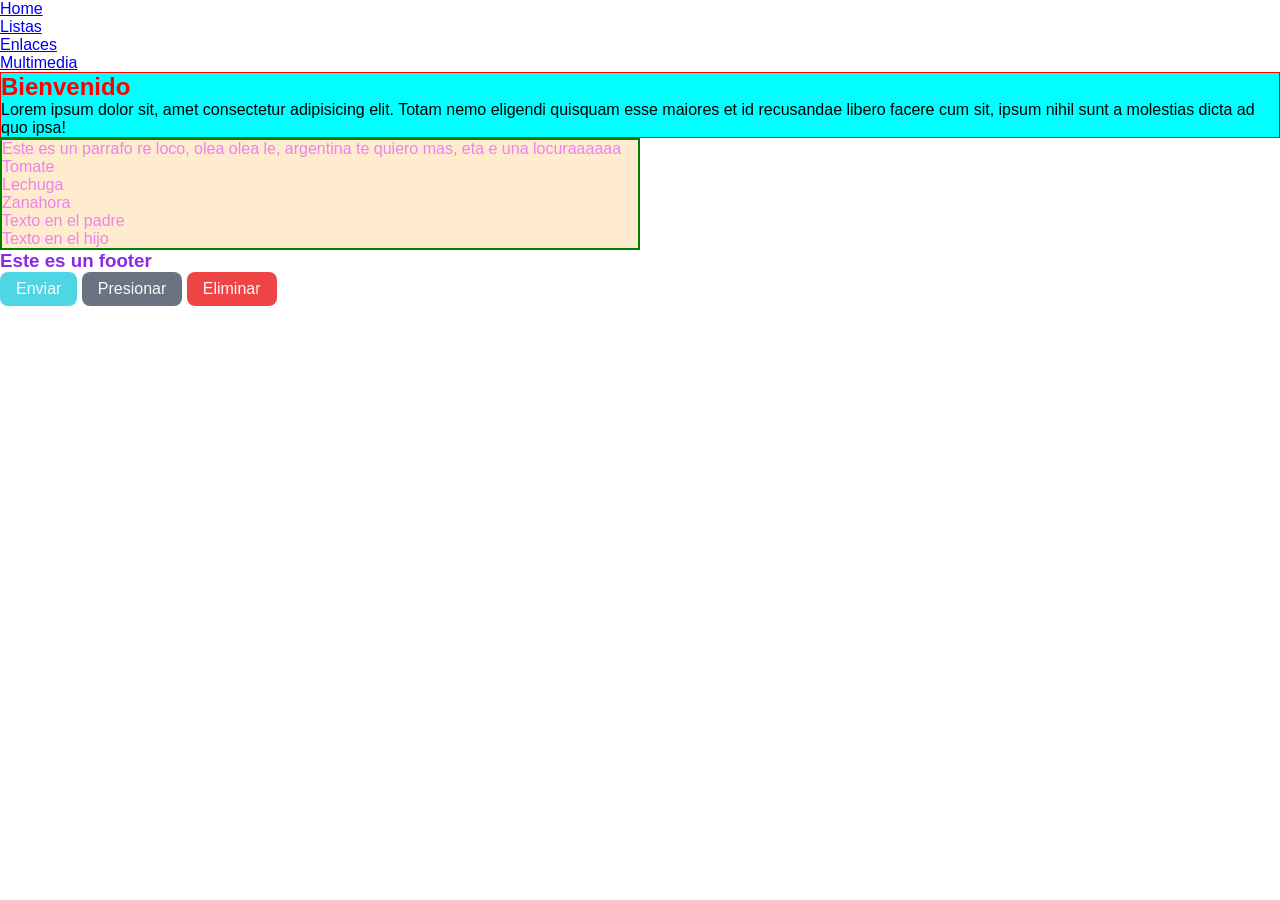
<file: index.html>
<!doctype html>
<html lang="en">
  <head>
    <meta charset="UTF-8" />
    <meta name="viewport" content="width=device-width, initial-scale=1.0" />
    <link rel="stylesheet" href="./css/styles.css" />
    <title>Mi tienda</title>
  </head>
  <body>
    <header>
      <header>
        <ul>
          <li><a href="./index.html">Home</a></li>
          <li><a href="./pages/listas.html">Listas</a></li>
          <li><a href="./pages/enlaces.html">Enlaces</a></li>
          <li><a href="./pages/multimedia.html">Multimedia</a></li>
        </ul>
      </header>
    </header>
    <main>
      <section class="seccion-1">
        <h2>Bienvenido</h2>
        <p class="parrafo">
          Lorem ipsum dolor sit, amet consectetur adipisicing elit. Totam nemo
          eligendi quisquam esse maiores et id recusandae libero facere cum sit,
          ipsum nihil sunt a molestias dicta ad quo ipsa!
        </p>
      </section>
      <section class="seccion-2">
        <p class="parrafo-1">
          Este es un parrafo re loco, olea olea le, argentina te quiero mas, eta
          e una locuraaaaaa
        </p>
        <ul>
          <li>Tomate</li>
          <li>Lechuga</li>
          <li>Zanahora</li>
        </ul>
        <div class="padre">
          Texto en el padre
          <p class="hijo">Texto en el hijo</p>
        </div>
      </section>
    </main>
    <footer class="footer">
      <h3 id="footer-principal">Este es un footer</h3>
      <button class="btn primary" type="submit">Enviar</button>
      <button class="btn secondary" type="submit">Presionar</button>
      <button class="btn danger" type="submit">Eliminar</button>
    </footer>
  </body>
</html>
</file>
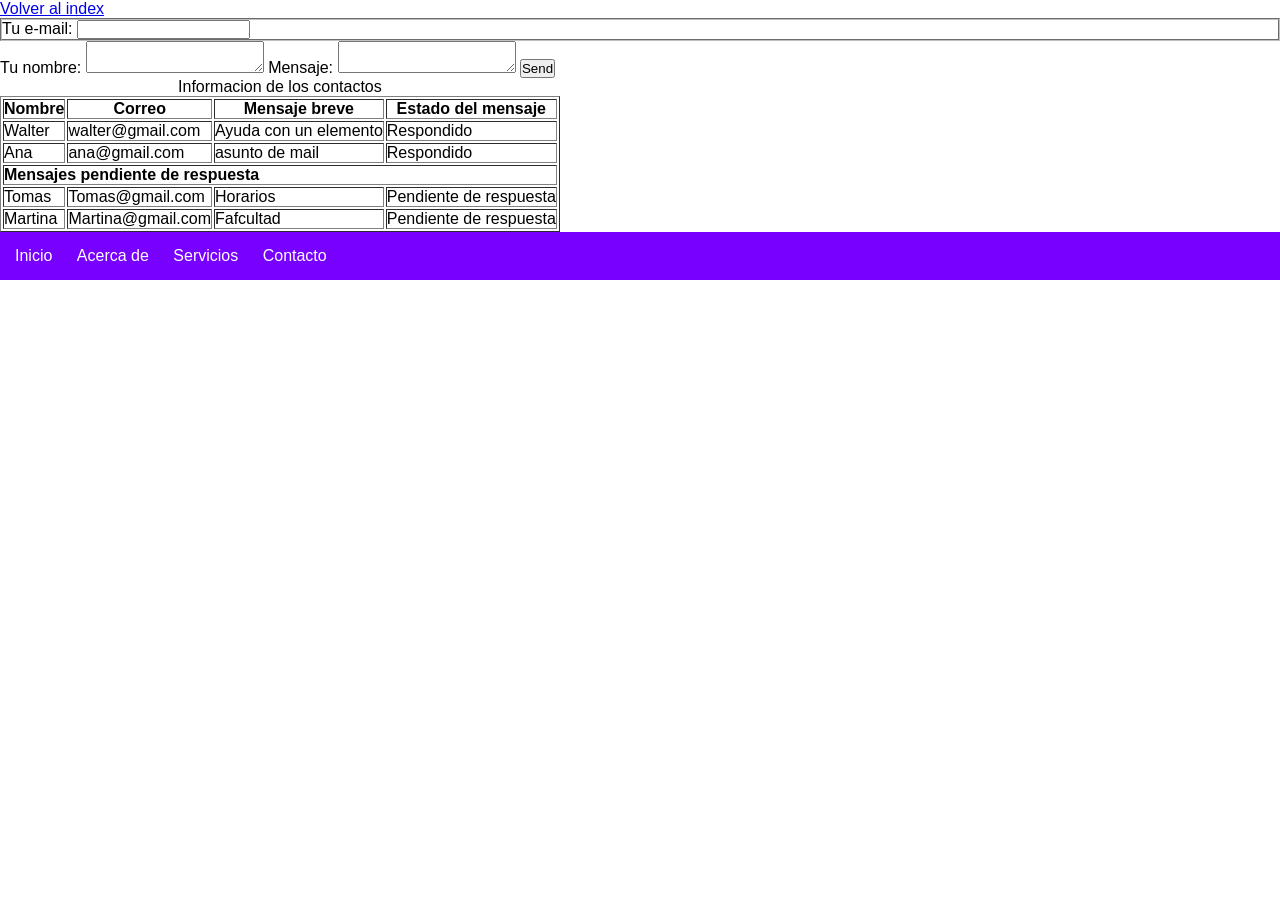
<file: pages/contacto.html>
<!doctype html>
<html lang="en">
  <head>
    <meta charset="UTF-8" />
    <meta name="viewport" content="width=device-width, initial-scale=1.0" />
    <link rel="stylesheet" href="/css/styles.css" />
    <title>Document</title>
  </head>
  <body>
    <a href="../index.html">Volver al index</a>

    <!-- modify this form HTML and place wherever you want your form -->
    <form action="https://formspree.io/f/xwvdnyzq" method="POST">
      <fieldset>
        <label>
          Tu e-mail:
          <input type="email" name="email" />
        </label>
      </fieldset>
      <label>
        Tu nombre:
        <textarea name="message"></textarea>
      </label>
      <label>
        Mensaje:
        <textarea></textarea>
      </label>

      <!-- your other form fields go here -->
      <button type="submit">Send</button>
    </form>
    <main>
      <table border="1">
        <caption>
          Informacion de los contactos
        </caption>
        <thead>
          <tr>
            <th>Nombre</th>
            <th>Correo</th>
            <th>Mensaje breve</th>
            <th>Estado del mensaje</th>
          </tr>
        </thead>
        <tbody>
          <tr>
            <td>Walter</td>
            <td>walter@gmail.com</td>
            <td>Ayuda con un elemento</td>
            <td>Respondido</td>
          </tr>

          <tr>
            <td>Ana</td>
            <td>ana@gmail.com</td>
            <td>asunto de mail</td>
            <td>Respondido</td>
          </tr>

          <tr>
            <td colspan="10">
              <strong>Mensajes pendiente de respuesta</strong>
            </td>
          </tr>

          <tr>
            <td>Tomas</td>
            <td>Tomas@gmail.com</td>
            <td>Horarios</td>
            <td>Pendiente de respuesta</td>
          </tr>

          <tr>
            <td>Martina</td>
            <td>Martina@gmail.com</td>
            <td>Fafcultad</td>
            <td>Pendiente de respuesta</td>
          </tr>
        </tbody>
      </table>
      <header>
        <ul class="nav-list">
          <li><a href="#">Inicio</a></li>
          <li><a href="#">Acerca de</a></li>
          <li><a href="#">Servicios</a></li>
          <li><a href="#">Contacto</a></li>
        </ul>
      </header>
    </main>
  </body>
</html>
</file>
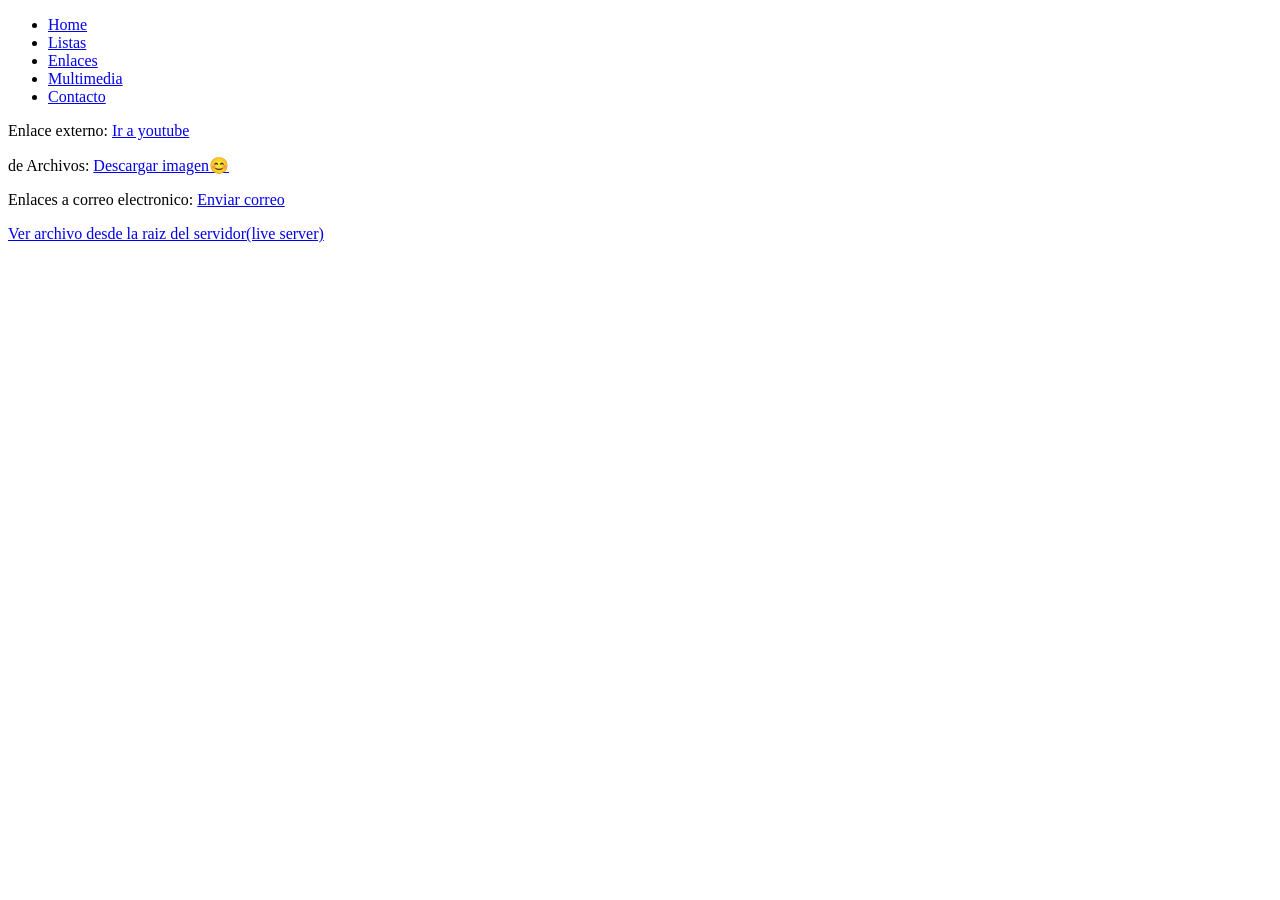
<file: pages/enlaces.html>
<!doctype html>
<html lang="en">
  <head>
    <meta charset="UTF-8" />
    <meta name="viewport" content="width=device-width, initial-scale=1.0" />
    <title>Document</title>
  </head>
  <body>
    <header>
      <ul>
        <li><a href="../index.html">Home</a></li>
        <li><a href="./listas.html">Listas</a></li>
        <li><a href="./enlaces.html">Enlaces</a></li>
        <li><a href="./multimedia.html">Multimedia</a></li>
        <li><a href="./contacto.html">Contacto</a></li>
      </ul>
    </header>
    <main>
      <p>
        Enlace externo:
        <a href="https://www.youtube.com" target="_blank">Ir a youtube</a>
      </p>

      <p>
        de Archivos:
        <a href="../cielo.png" download="image.png">Descargar imagen😊</a>
      </p>

      <p>
        Enlaces a correo electronico:
        <a href="mailto:ejemplo@hotmail.com">Enviar correo</a>
      </p>

      <a href="/cielo.png" target="_blank"
        >Ver archivo desde la raiz del servidor(live server)</a
      >
    </main>
  </body>
</html>
</file>
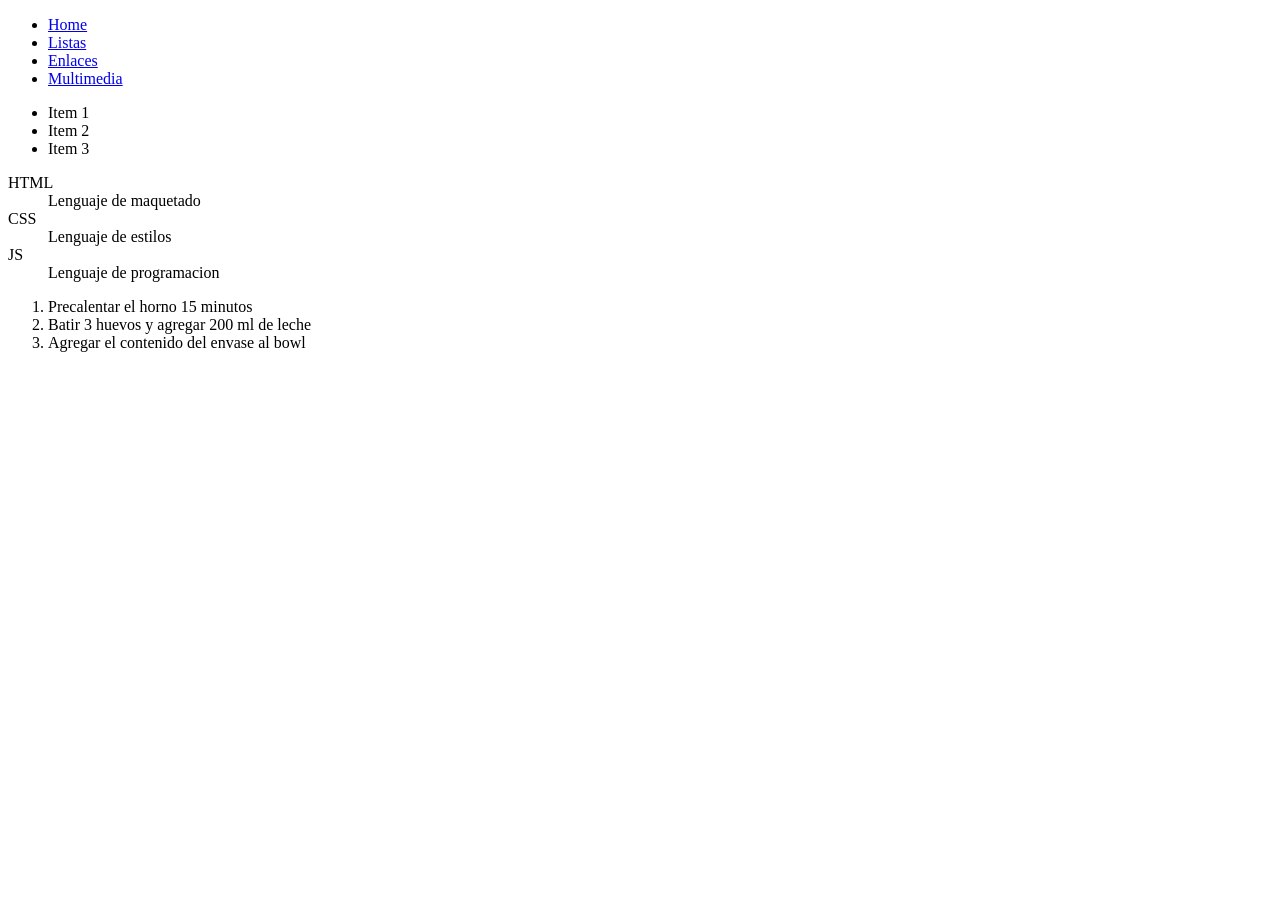
<file: pages/listas.html>
<!doctype html>
<html lang="en">
  <head>
    <meta charset="UTF-8" />
    <meta name="viewport" content="width=device-width, initial-scale=1.0" />
    <title>Document</title>
  </head>
  <body>
    <header>
      <header>
        <ul>
          <li><a href="../index.html">Home</a></li>
          <li><a href="./listas.html">Listas</a></li>
          <li><a href="./enlaces.html">Enlaces</a></li>
          <li><a href="./multimedia.html">Multimedia</a></li>
        </ul>
      </header>
    </header>
    <main>
      <ul>
        <li>Item 1</li>
        <li>Item 2</li>
        <li>Item 3</li>
      </ul>

      <section>
        <dl>
          <dt>HTML</dt>
          <dd>Lenguaje de maquetado</dd>
          <dt>CSS</dt>
          <dd>Lenguaje de estilos</dd>
          <dt>JS</dt>
          <dd>Lenguaje de programacion</dd>
        </dl>
      </section>
      <section>
        <ol>
          <li>Precalentar el horno 15 minutos</li>
          <li>Batir 3 huevos y agregar 200 ml de leche</li>
          <li>Agregar el contenido del envase al bowl</li>
        </ol>
      </section>
    </main>
  </body>
</html>
</file>
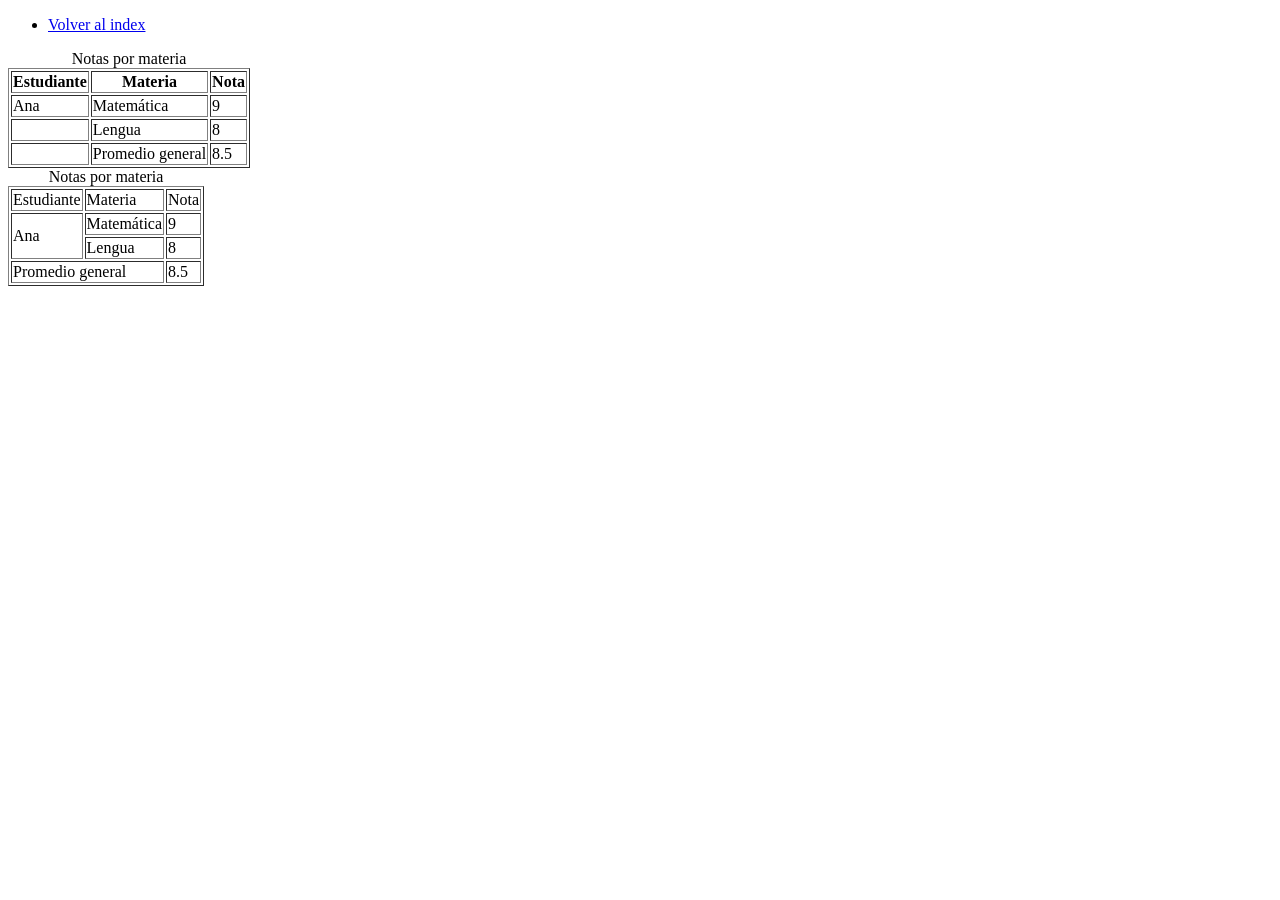
<file: pages/tablas.html>
<!doctype html>
<html lang="en">
  <head>
    <meta charset="UTF-8" />
    <meta name="viewport" content="width=device-width, initial-scale=1.0" />
    <title>Document</title>
  </head>
  <body>
    <header>
      <header>
        <ul>
          <li><a href="../index.html">Volver al index</a></li>
        </ul>
      </header>
    </header>
    <main>
      <table border="1">
        <caption>
          Notas por materia
        </caption>
        <thead>
          <tr>
            <th>Estudiante</th>
            <th>Materia</th>
            <th>Nota</th>
          </tr>
        </thead>
        <tbody>
          <tr>
            <td>Ana</td>
            <td>Matemática</td>
            <td>9</td>
          </tr>

          <tr>
            <td></td>
            <td>Lengua</td>
            <td>8</td>
          </tr>

          <tr>
            <td></td>
            <td>Promedio general</td>
            <td>8.5</td>
          </tr>
        </tbody>
      </table>
    </main>

    <main>
      <table border="1">
        <caption>
          Notas por materia
        </caption>
        <thead>
          <tr>
            <td>Estudiante</td>
            <td>Materia</td>
            <td>Nota</td>
          </tr>
        </thead>
        <tbody>
          <tr>
            <td rowspan="2">Ana</td>
            <td>Matemática</td>
            <td>9</td>
          </tr>

          <tr>
            <td>Lengua</td>
            <td>8</td>
          </tr>

          <tr>
            <td colspan="2">Promedio general</td>
            <td>8.5</td>
          </tr>
        </tbody>
      </table>
    </main>
  </body>
</html>
</file>
<file: css/styles.css>
* {
  margin: 0;
  padding: 0;
  box-sizing: border-box;
}
/* Mantener el orden depende la clase osea la aparicion */
body {
  font-family: "Franklin Gothic Medium", "Arial Narrow", Arial, sans-serif;
}

#footer-principal {
  color: blueviolet;
}

h2 {
  color: red;
}

.btn {
  padding: 0.5rem 1rem;
  font-size: 1rem;
  border: none;
  border-radius: 0.5rem;
  cursor: pointer;
  color: #f9f9f9;
}

.primary {
  background-color: #4fd6e5;
}

.secondary {
  background-color: #6b7280;
}

.danger {
  background-color: #ef4444;
}

/* PAGINA PRINCIPAL */
.nav-list {
  list-style: none;
  text-decoration: none;
  background-color: #7700ff;
  padding: 15px;
}

.nav-list li {
  display: inline;
  margin-right: 20px;
}

.nav-list a {
  text-decoration: none;
  color: white;
}

.nav-list a:hover {
  color: yellow;
}

.seccion-1 {
  background-color: aqua;
  border: red solid 1px;
}

.seccion-2 {
  background-color: blanchedalmond;
  border: green solid 2px;
  width: 50%;
  color: violet;
}

section {
  background-color: antiquewhite;
}

/* PAGINA CONTACTO */
</file>
